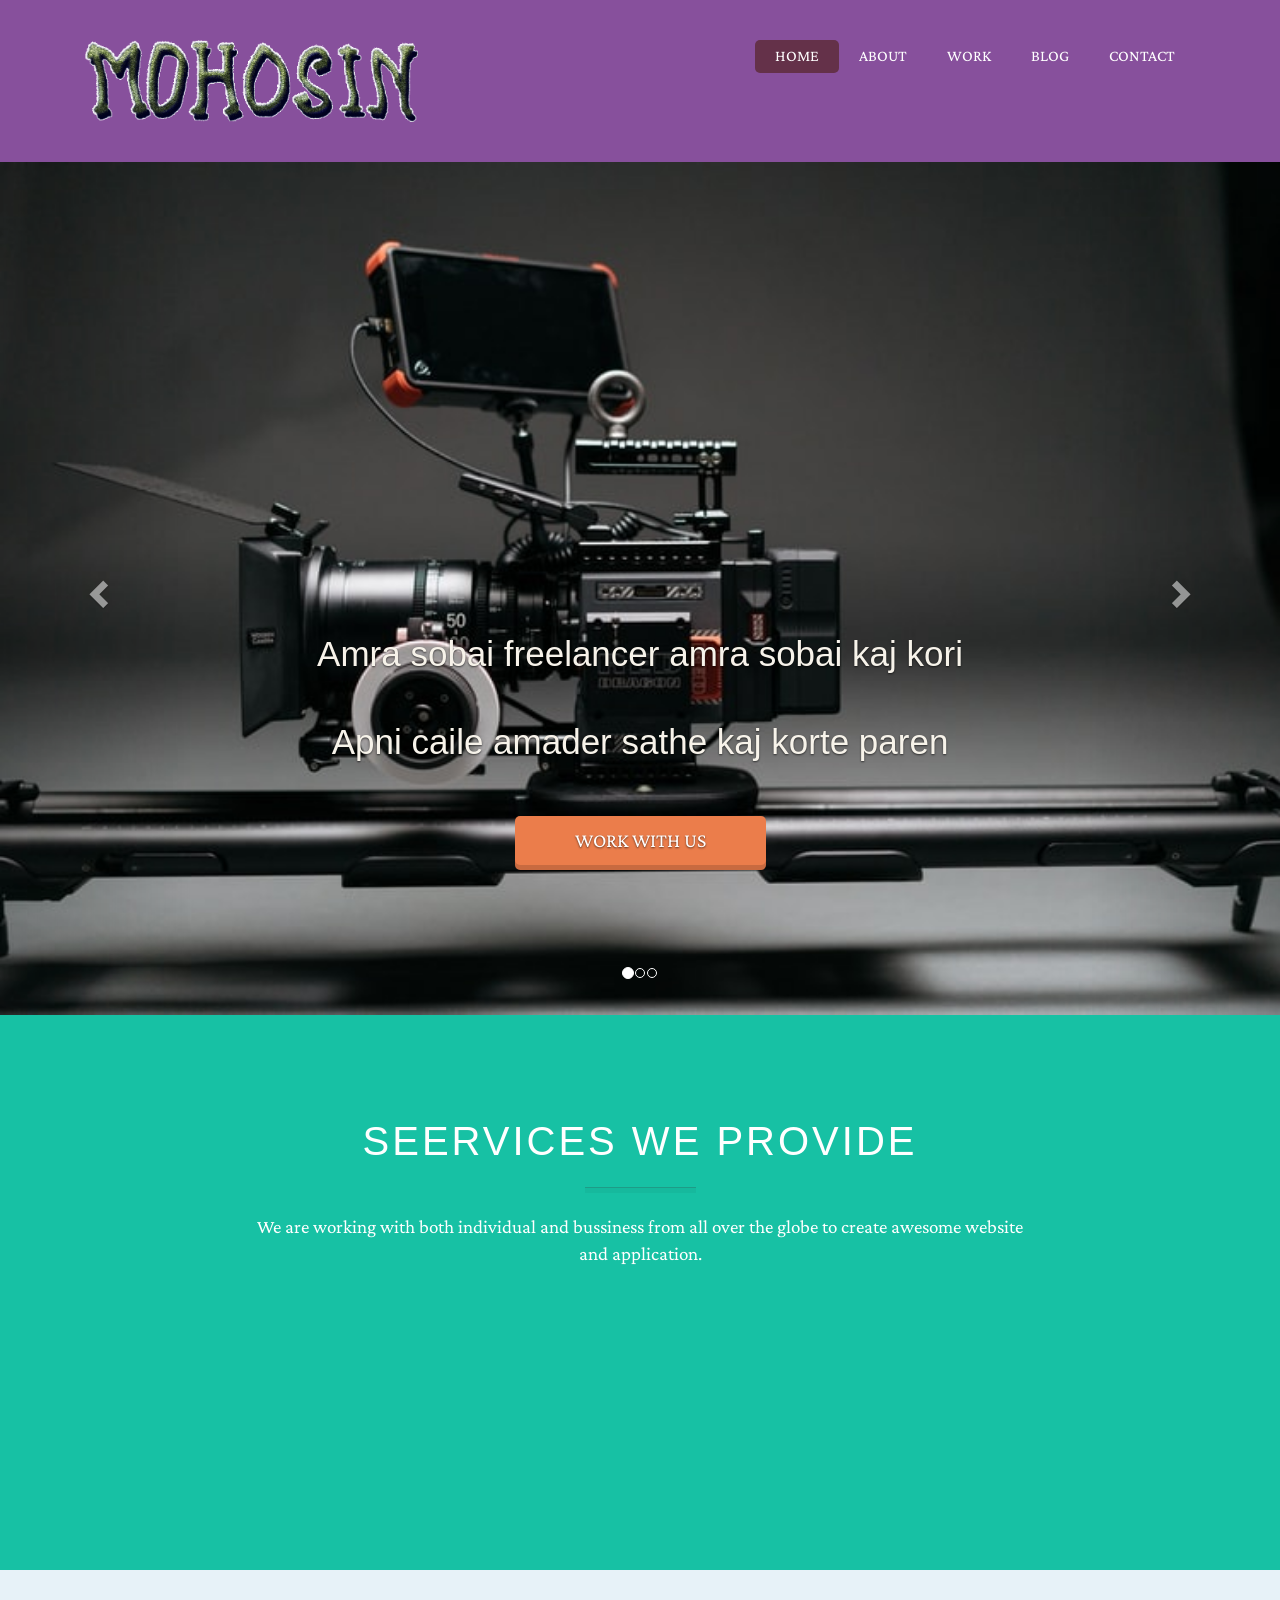
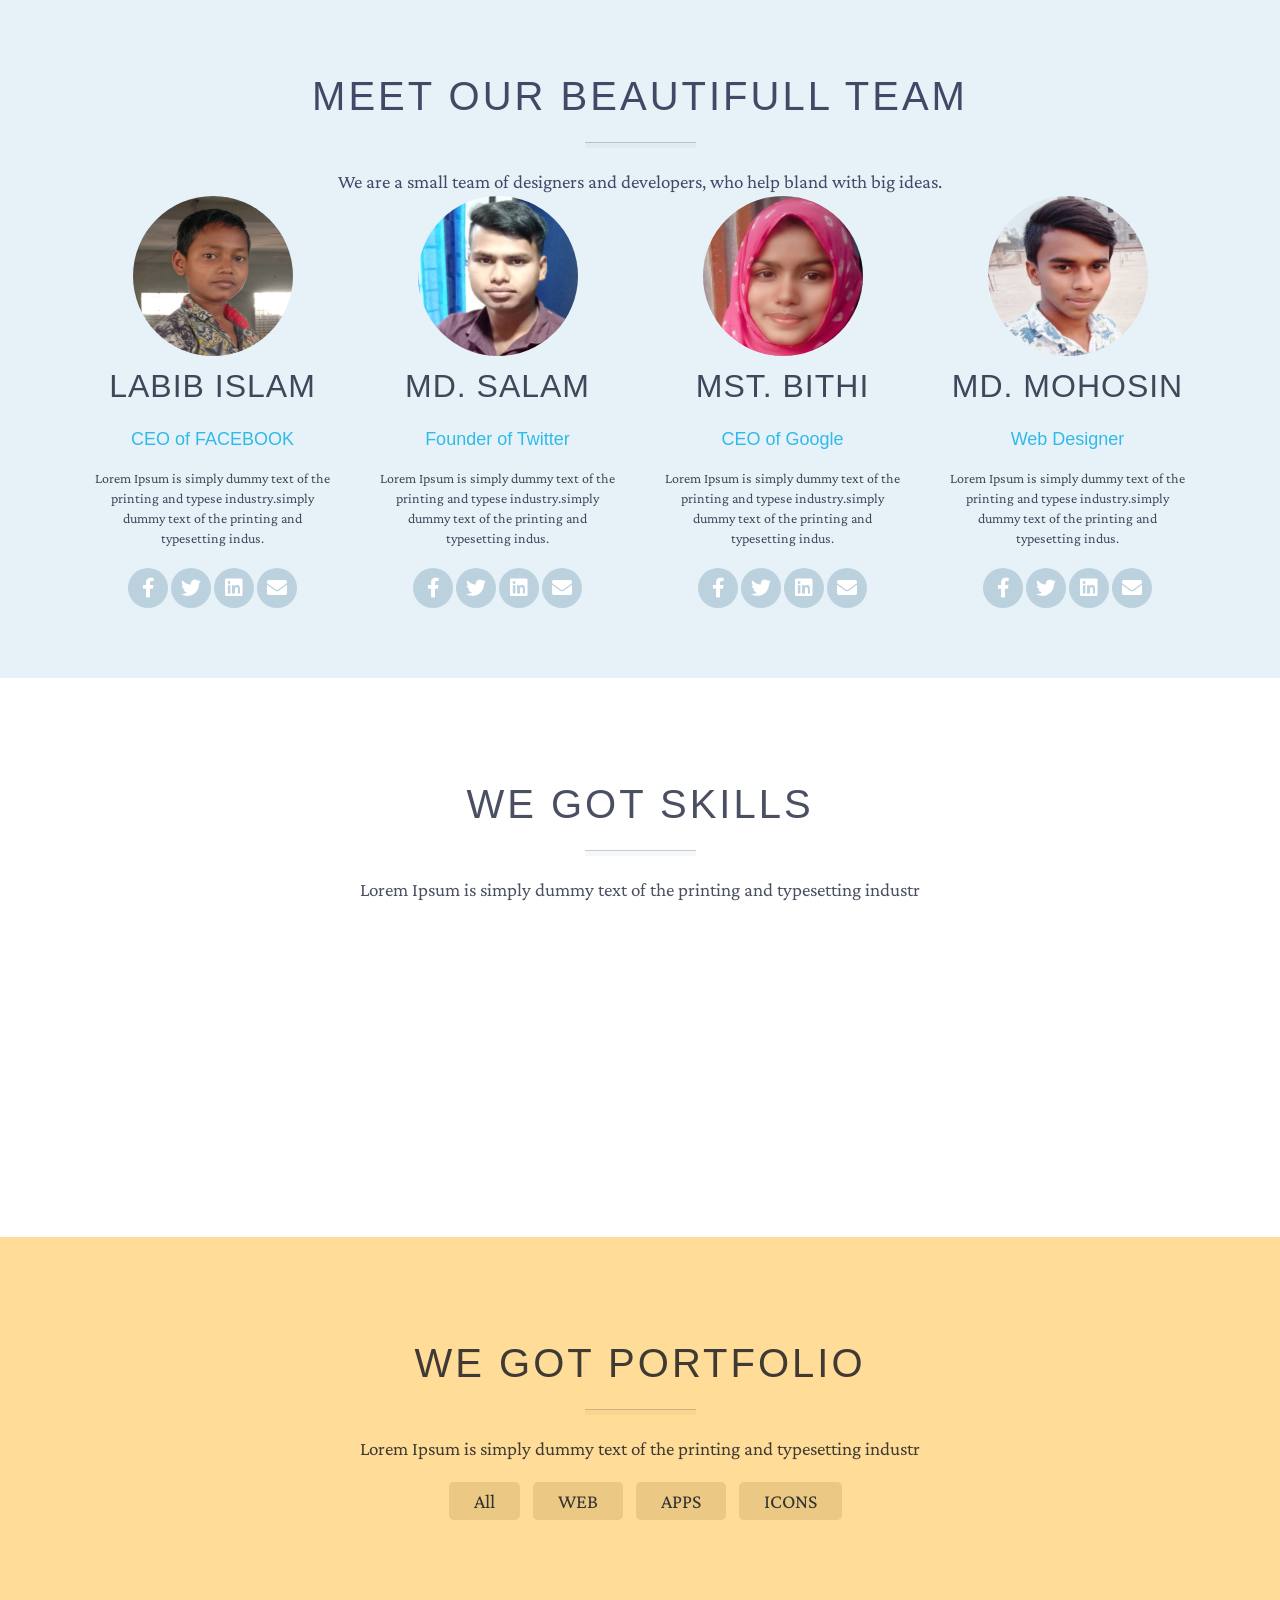
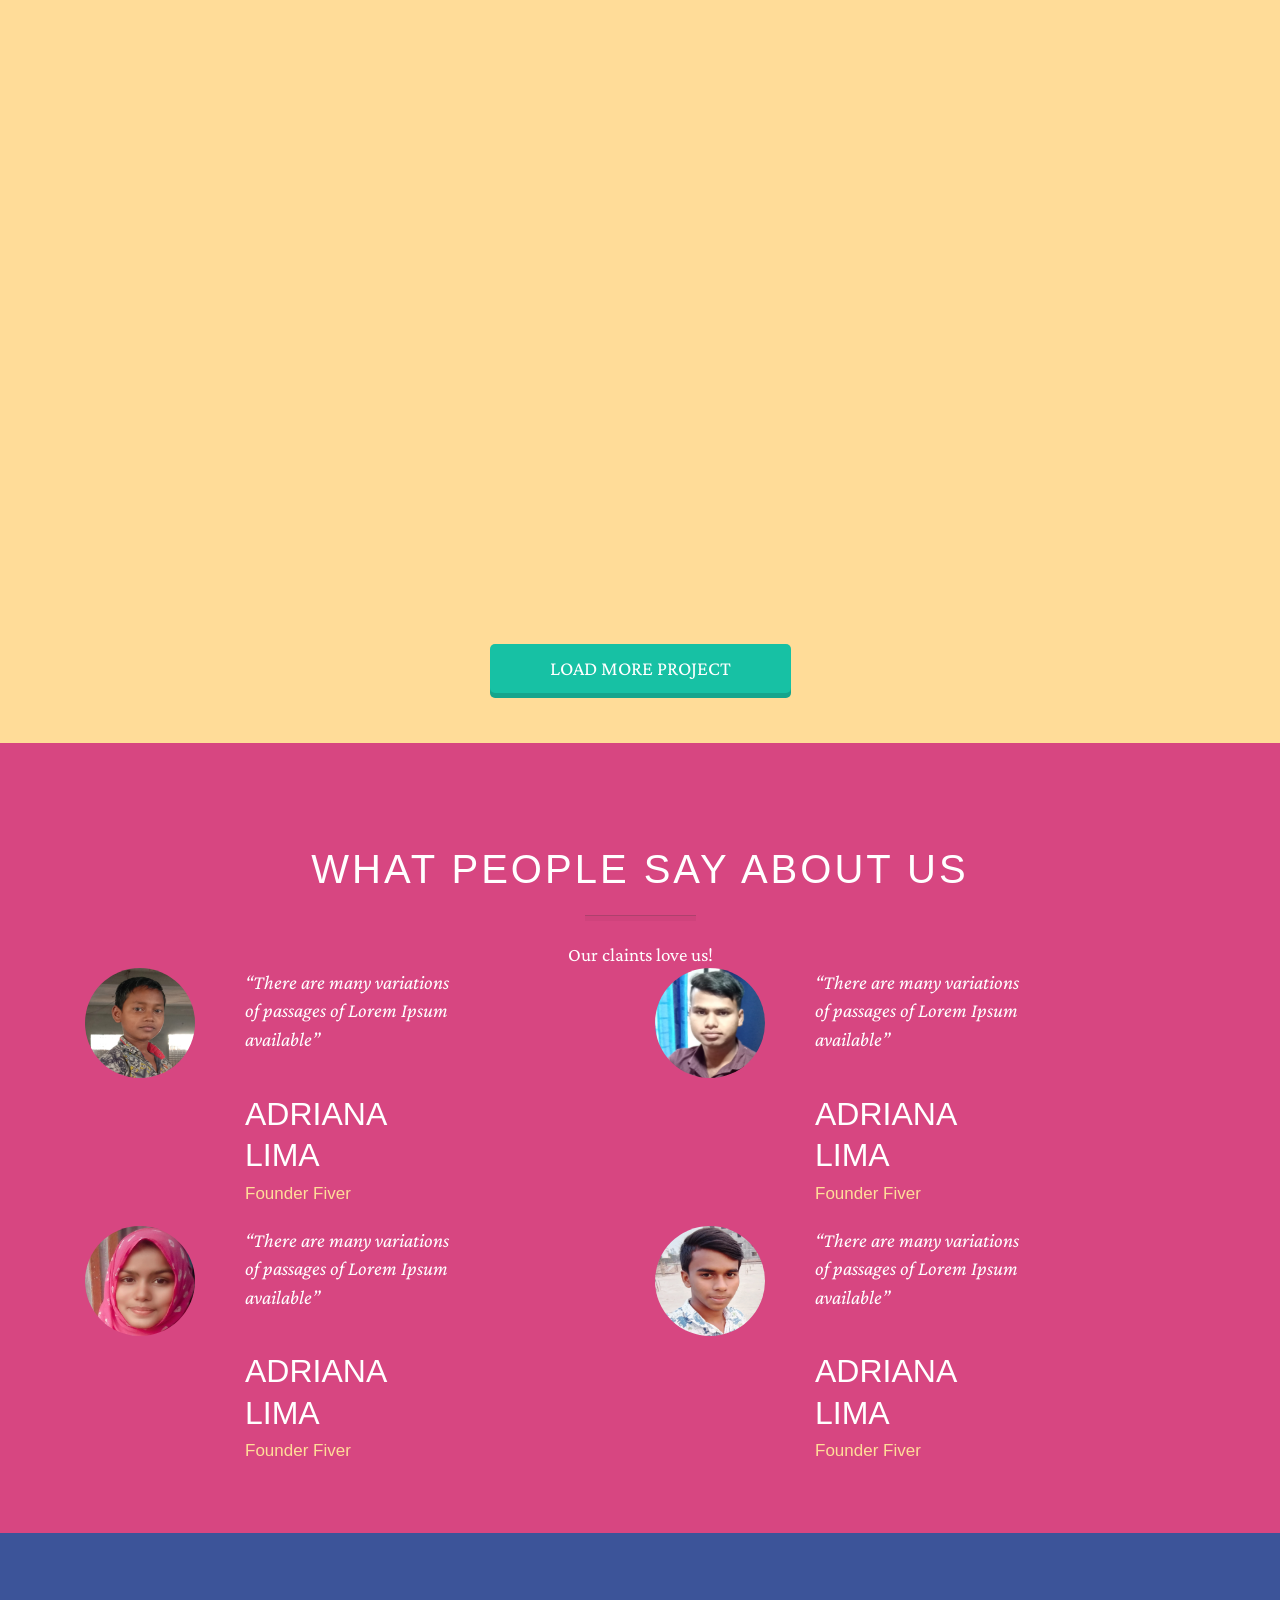
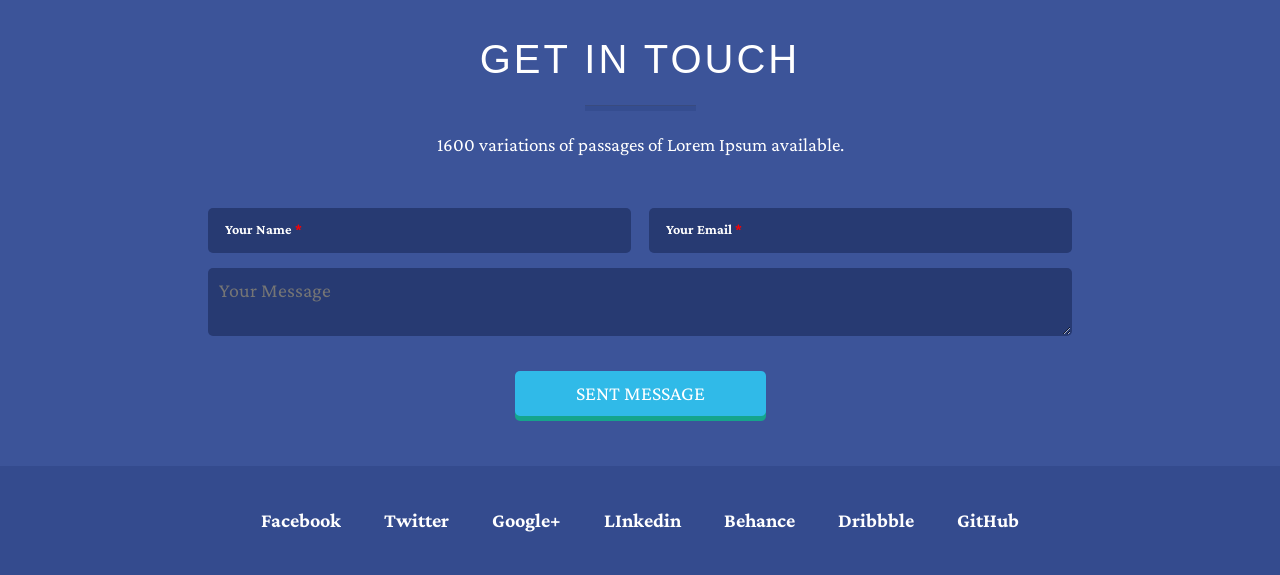
<file: index.html>
<!doctype html>
<html class="no-js" lang="">

<head>
  <meta charset="utf-8">
  <title>Welcome to our website (PSD to HTML)</title>
  <meta name="description" content="">
  <meta name="viewport" content="width=device-width, initial-scale=1">

  <meta property="og:title" content="">
  <meta property="og:type" content="">
  <meta property="og:url" content="">
  <meta property="og:image" content="">
<link rel="stylesheet" href="https://fonts.googleapis.com/css2?family=Crimson+Pro&family=Literata">
  <link rel="stylesheet" href="css/all.min.css" type="text/css" media="all" />
  <link rel="stylesheet" href="css/bootstrap.min.css" type="text/css" media="all" />
  <link rel="stylesheet" href="https://maxcdn.bootstrapcdn.com/bootstrap/3.4.1/css/bootstrap.min.css">
  <link rel="stylesheet" href="css/uikit-rtl.min.css" type="text/css" media="all" />
  <link rel="stylesheet" href="css/uikit.min.css" type="text/css" media="all" />
  <link rel="stylesheet" href="css/responsive.css" type="text/css" media="all" />
  <link rel="stylesheet" href="css/style.css" type="text/css" media="all" /> 
  <link rel="stylesheet" href="css/normalize.css">
  <meta name="theme-color" content="#fafafa">
  <script type="text/javascript" src="js/jQuary.js" charset="utf-8"> </script>
  <script type="text/javascript" src="js/uikit.min.js" charset="utf-8"> </script>
  <script type="text/javascript" src="js/uikit-icons.min.js" charset="utf-8"> </script>
  <script src="https://maxcdn.bootstrapcdn.com/bootstrap/3.4.1/js/bootstrap.min.js"></script>
  <script type="text/javascript" src="js/bootstrap.min.js" charset="utf-8"></script>
  <script type="text/javascript" src="js/pie-chart.js" charset="utf-8"></script>
  <script type="text/javascript" src="js/mixitup.min.js" charset="utf-8"></script>
  <script type="text/javascript" src="js/custom.js" charset="utf-8"> </script>
</head>

<body>
<!--- hreader-area html start from here----->
<header class="header-area">
    <div class="header-top" uk-sticky="top: 200">
      <div class="container">
      <div class="logo-area">
        <a href="#">   <img src="images/m-2.gif" alt="" /></a>
     
      </div>
      <nav class="main-menu">
        <ul>
          <li><a class="active" href="#">home</a></li>
          <li><a href="about.html">about</a></li>
          <li><a href="work.html">work</a></li>
          <li><a href="blog.html">blog</a></li>
          <li><a href="contact.html">contact</a></li>
        </ul>
      </nav>
      </div>
    </div>
    
    
        
    
  <div id="myCarousel" class="carousel slide" data-ride="carousel">
    <!-- Indicators -->
    <ol class="carousel-indicators">
      <li data-target="#myCarousel" data-slide-to="0" class="active"></li>
      <li data-target="#myCarousel" data-slide-to="1"></li>
      <li data-target="#myCarousel" data-slide-to="2"></li>
    </ol>

    <!-- Wrapper for slides -->
    <div class="carousel-inner">

      <div class="item active">
        <img src="images/slider1.jpeg" alt="Los Angeles" style="width:100%;">
        <div class="carousel-caption">
          <div class="header-bottom">
      <h2>Amra sobai freelancer amra sobai kaj kori</h2><h2>Apni caile amader sathe kaj korte paren</h2>
      <div class="call-to-action-header">
        <a href="login.html">work with us</a>
      </div>
    </div> 
        </div>
      </div>

      <div class="item">
        <img src="images/slider2.jpeg" alt="Chicago" style="width:100%;">
        <div class="carousel-caption">
        <div class="header-bottom">
      <h2>We are the new kids on the block</h2><h2>we build awesome website & mobile apps</h2>
      <div class="call-to-action-header">
        <a href="login.html">work with us</a>
      </div>
    </div> 
        </div>
      </div>
    
      <div class="item">
        <img src="images/slider3.jpeg" alt="New York" style="width:100%;">
        <div class="carousel-caption">
        <div class="header-bottom">
      <h2>Its a nice marketplace in freelancing</h2><h2>so you log in our website</h2>
      <div class="call-to-action-header">
        <a href="login">work with us</a>
      </div>
    </div> 
        </div>
      </div>
  
    </div>

    <!-- Left and right controls -->
    <a class="left carousel-control" href="#myCarousel" data-slide="prev">
      <span class="glyphicon glyphicon-chevron-left"></span>
      <span class="sr-only">Previous</span>
    </a>
    <a class="right carousel-control" href="#myCarousel" data-slide="next">
      <span class="glyphicon glyphicon-chevron-right"></span>
      <span class="sr-only">Next</span>
    </a>
</header>





<!----- header-area html end here------>

<!------- services-area html start from here------>

<section class="services-area">
  <div class="container">
    <h2>seervices we provide</h2>
    <hr />
    <p>We are working with both individual and bussiness from all over the globe to create awesome website and application. </p>
    <div class="services-boxes row">
      <div class="box col-lg-3 col-md-3 col-sm-6"  uk-scrollspy="cls: uk-animation-slide-top; repeat: true"   >
        <img src="images/s1.png" alt="service" />
        <h2>branding</h2>
        <p>Lorem Ipsum is simply dummy text of the printing and typesetting industry.</p>
      </div>
 <div class="box col-lg-3 col-md-3 col-sm-6" uk-scrollspy="cls: uk-animation-slide-top; repeat: true">
        <img src="images/s2.png" alt="service" />
        <h2>design</h2>
        <p>Lorem Ipsum is simply dummy text of the printing and typesetting industry.</p>
      </div>
 <div class="box col-lg-3 col-md-3 col-sm-6" uk-scrollspy="cls: uk-animation-slide-bottom; repeat: true">
        <img src="images/s3.png" alt="service" />
        <h2>development</h2>
        <p>Lorem Ipsum is simply dummy text of the printing and typesetting industry.</p>
      </div>
 <div class="box col-lg-3 col-md-3 col-sm-6" uk-scrollspy="cls: uk-animation-slide-bottom; repeat: true">
        <img src="images/s4.png" alt="service" />
        <h2>rocket science</h2>
        <p>Lorem Ipsum is simply dummy text of the printing and typesetting industry.</p>
      </div>
      
    </div>
  </div>
</section>

<!----- team-area html start from here------>
<section class="team-area">
  <div class="container">
    <h2>meet our beautifull team</h2>
    <hr />
    <p>We are a small team of designers and developers, who help bland with big ideas.  </p>
    <div class="team-boxes row">
      <div class="box col-lg-3 col-md-3 col-sm-6">
        <div class="team-mem">
        <img src="images/t1.png" alt="team" />
        </div>
        <h2>Labib Islam</h2>
        <h3>CEO of FACEBOOK</h3>
        <p>Lorem Ipsum is simply dummy text of the printing and typese industry.simply dummy text of the printing and typesetting indus.</p>
        <div class="social-link">
          <ul>
            <li><a href="#"><i class="fab fa-facebook-f"></i></a></li>
            <li><a href="#"><i class="fab fa-twitter"></i></a></li>
            <li><a href="#"><i class="fab fa-linkedin"></i></a></li>
            <li><a href="#"><i class="fas fa-envelope"></i></a></li>
          </ul>
        </div>
        </div>
  <div class="box col-lg-3 col-md-3 col-sm-6">
    <div class="team-mem">
        <img src="images/t2.png" alt="team" />
        </div>
        <h2>Md. Salam</h2>
        <h3>Founder of Twitter</h3>
        <p>Lorem Ipsum is simply dummy text of the printing and typese industry.simply dummy text of the printing and typesetting indus.</p>
        <div class="social-link">
          <ul>
            <li><a href="#"><i class="fab fa-facebook-f"></i></a></li>
            <li><a href="#"><i class="fab fa-twitter"></i></a></li>
            <li><a href="#"><i class="fab fa-linkedin"></i></a></li>
            <li><a href="#"><i class="fas fa-envelope"></i></a></li>
          </ul>
        </div>
        </div>
  <div class="box col-lg-3 col-md-3 col-sm-6">
    <div class="team-mem">
        <img src="images/t3.png" alt="team" />
        </div>
        <h2>Mst. Bithi<h2>
        <h3>CEO of Google</h3>
        <p>Lorem Ipsum is simply dummy text of the printing and typese industry.simply dummy text of the printing and typesetting indus.</p>
        <div class="social-link">
          <ul>
            <li><a href="#"><i class="fab fa-facebook-f"></i></a></li>
            <li><a href="#"><i class="fab fa-twitter"></i></a></li>
            <li><a href="#"><i class="fab fa-linkedin"></i></a></li>
            <li><a href="#"><i class="fas fa-envelope"></i></a></li>
          </ul>
        </div>
        </div>
  <div class="box col-lg-3 col-md-3 col-sm-6">
    <div class="team-mem">
        <img src="images/t4.png" alt="team" />
        </div>
        <h2>Md. Mohosin</h2>
        <h3>Web Designer</h3>
        <p>Lorem Ipsum is simply dummy text of the printing and typese industry.simply dummy text of the printing and typesetting indus.</p>
        <div class="social-link">
          <ul>
            <li><a href="#"><i class="fab fa-facebook-f"></i></a></li>
            <li><a href="#"><i class="fab fa-twitter"></i></a></li>
            <li><a href="#"><i class="fab fa-linkedin"></i></a></li>
            <li><a href="#"><i class="fas fa-envelope"></i></a></li>
          </ul>
        </div>
        </div>
  </div>
</section>
<!-------- team-area html end here------->

<!--------skill-ara html start from here------->
<section class="skill-area">
  <div class="container">
    <h2>we got skills</h2>
    <hr />
    <p>Lorem Ipsum is simply dummy text of the printing and typesetting industr</p>
    <div class="skill-boxes row">
      <div class="box col-lg-3 col-md-3 col-sm-6" uk-scrollspy="cls: uk-animation-slide-top; repeat: true">
          <div class="sk1 pie-title-center" data-percent="90">
     <span class="pie-value">90%</span>
     </div>
        <h2>Web design</h2>
      </div>
 <div class="box col-lg-3 col-md-3 col-sm-6" uk-scrollspy="cls: uk-animation-slide-top; repeat: true">
       <div class="sk2 pie-title-center" data-percent="75">
         <span class="pie-value">75%</span>
   </div>
        <h2>HTML/CSS</h2>
      </div>
 <div class="box col-lg-3 col-md-3 col-sm-6" uk-scrollspy="cls: uk-animation-slide-bottom; repeat: true">
      <div class="sk3 pie-title-center" data-percent="70">
         <span class="pie-value">70%</span>
         </div>
        <h2>grapich design</h2>
      </div>
 <div class="box col-lg-3 col-md-3 col-sm-6" uk-scrollspy="cls: uk-animation-slide-bottom; repeat: true">
      <div class="sk4 pie-title-center" data-percent="85">
         <span class="pie-value">85%</span>
         </div>
        <h2>ui/ux</h2>
      </div>
  </div>
</section>
<!------- skill-area end here----------->

<!------ portfolio-area html start from here---------->

<section class="portfolio-area">
  <div class="container">
    <h2>we got portfolio</h2>
    <hr />
    <p>Lorem Ipsum is simply dummy text of the printing and typesetting industr</p>
    <nav class="portfolio-menu">
      <ul>
        <li><a data-filter="*" >All</a></li>
        <li><a data-filter=".WEB" >WEB</a></li>
        <li><a data-filter=".APPS" >APPS</a></li>
        <li><a data-filter=".ICONS" >ICONS</a></li>
      </ul>
    </nav>
    <div class="portfolio-boxes row">
      <div class="box mix APPS ICONS col-lg-6 col-md-6 col-sm-12" uk-scrollspy="cls: uk-animation-slide-top; repeat: true">
        <div class="port-image">
        <img src="images/p1.png" alt="portfolio" />
        </div>
        <h2>Isometric Perspective Mock Up</h2>
      </div>
 <div class="box mix ICONS APPS col-lg-6 col-md-6 col-sm-12" uk-scrollspy="cls: uk-animation-slide-top; repeat: true">
   <div class="port-image">
        <img src="images/p2.png" alt="portfolio" />
        </div>
        <h2>Time Zone App UI</h2>
      </div>
 <div class="box mix WEB APPS col-lg-6 col-md-6 col-sm-12" uk-scrollspy="cls: uk-animation-slide-bottom; repeat: true">
   <div class="port-image">
        <img src="images/p3.png" alt="portfolio" />
        </div>
        <h2>Viro Media Players UI</h2>
      </div>
 <div class="box mix ICONS col-lg-6 col-md-6 col-sm-12" uk-scrollspy="cls: uk-animation-slide-bottom; repeat: true">
   <div class="port-image">
        <img src="images/p4.png" alt="portfolio" />
        </div>
        <h2>Blog / Magazine Flat UI Kids</h2>
      </div>
   <div class="call-to-action-port">
        <a href="more-project.html">load more project</a>
      </div>
    </div>
  </div>
</section>

<!---- portfolio-area end here-------->

<!------- testimonial-area html start from here----->
<section class="testimonial-area">
  <div class="container">
    <h2>what people say about us</h2>
    <hr />
    <p>Our claints love us!</p>
    <div class="testimonial-boxes row">
      <div class="box col-lg-6 col-md-6">
        <div class="testi-image">
        <img src="images/t1.png" alt="testimonial" />
        </div>
        <div class="testi-count">
          <q>There are many variations of passages of Lorem Ipsum available</q>
          <h2>Adriana Lima</h2>
          <h3>Founder Fiver</h3>
          </div>
      </div>
    <div class="box col-lg-6 col-md-6">
        <div class="testi-image">
        <img src="images/t2.png" alt="testimonial" />
        </div>
        <div class="testi-count">
          <q>There are many variations of passages of Lorem Ipsum available</q>
          <h2>Adriana Lima</h2>
          <h3>Founder Fiver</h3>
          </div>
      </div>
    <div class="box col-lg-6 col-md-6">
        <div class="testi-image">
        <img src="images/t3.png" alt="testimonial" />
        </div>
        <div class="testi-count">
          <q>There are many variations of passages of Lorem Ipsum available</q>
          <h2>Adriana Lima</h2>
          <h3>Founder Fiver</h3>
          </div>
      </div>
    <div class="box col-lg-6 col-md-6">
        <div class="testi-image">
        <img src="images/t4.png" alt="testimonial" />
        </div>
        <div class="testi-count">
          <q>There are many variations of passages of Lorem Ipsum available</q>
          <h2>Adriana Lima</h2>
          <h3>Founder Fiver</h3>
          </div>
      </div>
      
    </div>
  </div>
</section>
<!---------testimonial-area end here--------->

<!------ contact-area html start here------->
<section class="contact-area">
  <div class="container">
    <h2>get in touch</h2>
    <hr />
    <p>1600 variations of passages of Lorem Ipsum available.</p>
    <div class="contact-boxes row">
      <form class="" action="" method="get" accept-charset="utf-8">
        <div class="username">
          <div class="name-field">
            <label for="name">Your Name <span>*</span></label>
            <input type="text" name="" id="name" value="" />
          </div>
          <div class="email-field">
            <label for="email">Your Email <span>*</span></label>
            <input type="text" name="" id="email" value=""/>
          </div>
        </div>
        <textarea name="" id= rows="15" cols="40" placeholder="Your Message"></textarea>
        <div class="call-to-action-message">
          <input type="submit" name="" id="" value="Sent Message" />
        </div>
      </form>
    </div>
  </div>
</section>

<!-------- contact-area end here------->

<!--------- fotter-area html start from here------->

<footer class="footer-area">
  <div class="middle-area">
    <nav class="footer-menu">
      <ul>
        <li><a href="#">Facebook</a></li>
        <li><a href="#">Twitter</a></li>
        <li><a href="#">Google+</a></li>
        <li><a href="#">LInkedin</a></li>
        <li><a href="#">Behance</a></li>
        <li><a href="#">Dribbble</a></li>
        <li><a href="#">GitHub</a></li>
      </ul>
    </nav>
  </div>
</footer>





</body>
</html>
</file>
<file: css/responsive.css>
@media all and (max-width:760px){
  .header-area .logo-area h1{
    font-size: 20px;
  }
  .header-area .main-menu ul li a{
    padding: 4px 10px;
    font-size: 14px;
  }
  .header-area .header-top{
    padding: 25px 0;
  }
  .header-area .header-bottom h2{
    font-size: 27px;
    line-height: 10px;
  }
  .header-area .call-to-action-header a{
    padding: 5px 50px;
    font-size: 17px;
  }
}
@media all and (max-width:360px){
  .header-area .logo-area h1{
    font-size: 15px;
  }
  .header-area .main-menu ul li a{
    padding: 4px 6px;
    font-size: 10px;
  }
  .header-area .header-top{
    padding: 25px 0;
  }
  .header-area .header-bottom h2{
    display: none;
  }
  .header-area .call-to-action-header a{
    padding: 5px 30px;
    font-size: 14px;
    margin-top: 0px;
    letter-spacing: 2px;
  }
  .portfolio-area .portfolio-menu ul li a{
    padding: 5px 10px;
    font-size: 10px;
   
  }
  .portfolio-area .call-to-action-port a{
    padding: 5px 30px;
    font-size: 14px;
    letter-spacing: 2px;
  }
  .contact-area .username .name-field{
    width: 100%;
    float: none;
  }
    .contact-area .username .email-field{
      width: 100%;
      float: none;
      margin: 5px 0;
    }
  .contact-area .call-to-action-message input{
    padding: 5px 30px;
    font-size: 14px;
    letter-spacing: 2px;
  }
}
</file>
<file: css/style.css>
/*======= header-area style start from here=========*/
body{
 font-family: 'Crimson Pro', serif;
}
a:hover{
  text-decoration: none;
}
hr{
  margin: 20px auto;
}
.uk-sticky-fixed{
  background: rgba(0,0,0,.4) !important;
}
.header-area{
  background: #87509c ;
}
.header-top{
  padding: 40px 0;
  background: #87509c ;
}
.header-top:after{
  content: '';
  display: block;
  clear: both;
}
.logo-area{
  width: 30%;
  float: left;
}
.logo-area h1{
  color: #fff;
  margin: 0;
  padding: 0;
  letter-spacing: 2px;
  font-weight: 700;
  font-size:35px;
}
.main-menu{
  width: 70%;
  float: left;
}
.main-menu ul{
  margin: 0;
  padding: 0;
  float: right;
}
.main-menu:after{
  content: '';
  display: block;
  clear: both;
}
.main-menu ul li{
  float: left;
}
.main-menu ul:after{
  content: '';
  display: block;
  clear: both;
}
.main-menu ul li a{
  padding: 5px 20px;
  display: block;
  color: #fff;
  font-size: 16px;
  border-radius: 5px;
  text-transform: uppercase;
}
.main-menu ul li a:hover, .main-menu ul li a.active{
  background: #643149 ;
}




.header-bottom{
  padding: 100px 0;
  text-align: center;
}
.header-bottom h2{
  font-size: 35px;
  color: #f7f3ea;
  line-height: 48px;
}
.call-to-action-header a{
  background: #eb7d4b;
  padding: 10px 60px;
  color: #fff;
  text-transform: uppercase;
  font-size: 20px;
  margin-top: 30px;
  display: inline-block;
  border-radius: 5px;
  box-shadow: 0px 5px 0px #c86a40 ;
}
.call-to-action-header a:hover{
  background: #c86a40;
}


/*========== services-area design from here=====*/

.services-area{
  background: #17C1A4;
  padding: 50px 0;
}
.services-area .container > h2{
  font-size: 40px;
  color: #fff;
  margin: 0;
  padding-top: 50px;
  text-align: center;
  text-transform: uppercase;
  letter-spacing: 3px;
}
.services-area hr{
  border-top: none;
  border-left: none;
  border-right: none;
  border-bottom: 5px solid #14a58c;
  width: 10%;
}
.services-area .container > p{
  font-size: 19px;
  color: #fff;
  width: 70%;
  text-align: center;
  margin: auto;
}
.services-boxes{
  text-align: center;
}
.services-boxes .box img{
  width: 80px;
  height: 100px;
}
.services-boxes .box{
  padding: 10px;
}
.services-boxes .box h2{
  color: #fff;
  text-transform: uppercase;
  letter-spacing: 1px;
  margin: 5px 0;
  padding: 0;
}
.services-boxes .box p{
  color: #fff;
  width: 93%;
  margin: auto;
}

/*------ team-area design start here-------*/
.team-area{
  background: #E7F2F8;
  padding: 50px 0;
}
.team-area .container > h2{
  font-size: 40px;
  color: #404966;
  margin: 0;
  padding-top: 50px;
  text-align: center;
  text-transform: uppercase;
  letter-spacing: 3px;
}
.team-area hr{
  border-top: none;
  border-left: none;
  border-right: none;
  border-bottom: 5px solid #C7D8E2;
  width: 10%;
}
.team-area .container > p{
  font-size: 19px;
  color: #404966;
  width: 70%;
  text-align: center;
  margin: auto;
}
.team-boxes{
  text-align: center;
}
.team-boxes .box h2{
  color: #3C495A;
  text-transform: uppercase;
  letter-spacing: 1px;
  margin-top:10px;
}
.team-boxes .box h3{
  color: #30bae7;
  font-weight: normal;
  font-size: 18px;
  margin-bottom: 16px;
  margin-top: 0px;
}
.team-boxes .box p{
  color: #3C495A;
  width: 93%;
  margin: auto;
}
.team-mem{
  width: 160px;
  height: 160px;
  margin: auto;
}
.team-mem img{
  width: 100%;
  height: 100%;
  border-radius: 50%;
}
.social-link ul{
  margin: 20px 0;
  padding: 0;
}
.social-link ul li{
  display: inline-block;
}
.social-link ul li i{
  color: #fff;
  background: #BBD1DE;
  width: 40px;
  height: 40px;
  padding: 10px;
  font-size: 20px;
  border-radius: 50%;
}

/*======== skill-area design start here========*/
.skill-area{
  background: #ffffff;
  padding: 50px 0;
}
.skill-area .container > h2{
  font-size: 40px;
  color: #4A4F62;
  margin: 0;
  padding-top: 50px;
  text-align: center;
  text-transform: uppercase;
  letter-spacing: 3px;
}
.skill-area hr{
  border-top: none;
  border-left: none;
  border-right: none;
  border-bottom: 5px solid #DFEAF0;
  width: 10%;
}
.skill-area .container > p{
  font-size: 19px;
  color: #4A4F62;
  width: 70%;
  text-align: center;
  margin: auto;
}
.skill-boxes{
  text-align: center;
}
.skill-boxes .box h2{
  color: #4A4F62;
  text-transform: uppercase;
  letter-spacing: 1px;
}

/*========== portfolio-area design start here=========*/

.portfolio-area{
  background: #FFDC98;
  padding: 50px 0;
}
.portfolio-area .container > h2{
  font-size: 40px;
  color: #3F3A34;
  margin: 0;
  padding-top: 50px;
  text-align: center;
  text-transform: uppercase;
  letter-spacing: 3px;
}
.portfolio-area hr{
  border-top: none;
  border-left: none;
  border-right: none;
  border-bottom: 5px solid #E5C27E;
  width: 10%;
}
.portfolio-area .container > p{
  font-size: 19px;
  color: #3F3A34;
  width: 70%;
  text-align: center;
  margin: auto;
}
.portfolio-boxes{
  text-align: center;
}
.port-image{
  width: 80%;
  margin: auto;
}
.port-image img{
  width: 100%;
}
.portfolio-boxes .box h2{
  color: #4A4F62;
  text-transform: uppercase;
  letter-spacing: 1px;
  font-weight: normal;
  font-size: 17px;
}
.portfolio-menu ul{
  margin-top: 20px;
  padding: 0;
  text-align: center;
}
.portfolio-menu ul li{
  display: inline-block;
  margin-left: 10px;
}
.portfolio-menu ul li a{
  color: #3F3A34;
  padding: 5px 25px;
  background: #EBC884;
  border-radius: 5px;
  font-size: 20px;
  display: block;
  cursor: pointer;
}
.portfolio-menu ul li a:hover{
  background: #fff;
}
.call-to-action-port a{
  background: #17C1A4;
  padding: 10px 60px;
  color: #fff;
  text-transform: uppercase;
  font-size: 20px;
  margin-top: 30px;
  display: inline-block;
  border-radius: 5px;
  box-shadow: 0px 5px 0px #15A58C ;
}
.call-to-action-port a:hover{
  background: #15A58C;
}

/*=========testimonial-area design start from here=========*/

.testimonial-area{
  background: #D74681;
  padding: 50px 0;
}
.testimonial-area .container > h2{
  font-size: 40px;
  color: #fff;
  margin: 0;
  padding-top: 50px;
  text-align: center;
  text-transform: uppercase;
  letter-spacing: 3px;
}
.testimonial-area hr{
  border-top: none;
  border-left: none;
  border-right: none;
  border-bottom: 5px solid #B93D6F;
  width: 10%;
}
.testimonial-area .container > p{
  font-size: 19px;
  color: #fff;
  width: 70%;
  text-align: center;
  margin: auto;
}
.testimonial-boxes{
  text-align: center;
}
.testi-count h2{
  color: #fff;
  text-transform: uppercase;
  margin-bottom: 5px;
}
.testi-count h3{
  margin-top: 0px;
  color: #ffdd99 ;
  font-size: 17px;
  font-weight: normal;
}
.testi-image{
  width: 110px;
  height:110px;
  float: left;
  overflow: hidden;
  margin-right: 50px;
}
.testi-image img{
  width: 100%;
  height: 100%;
  border-radius: 50%;
}
.testi-count{
  overflow: hidden;
  width: 220px;
  text-align: left;
}
.testi-count q{
  color: #fff;
  font-size: 20px;
  font-style: italic;
}

/*======== contace-area design start from here==========*/
.contact-area{
  background: #3c5499;
  padding: 50px 0;
}
.contact-area .container > h2{
  font-size: 40px;
  color: #fff;
  margin: 0;
  padding-top: 50px;
  text-align: center;
  text-transform: uppercase;
  letter-spacing: 3px;
}
.contact-area hr{
  border-top: none;
  border-left: none;
  border-right: none;
  border-bottom: 5px solid #243978;
  width: 10%;
}
.contact-area .container > p{
  font-size: 19px;
  color: #fff;
  text-align: center;
  margin: auto;
}
.contact-boxes{
  width: 80%;
  margin: auto;
}
.username{
  margin-top: 50px;
}
.username input{
  color: #fff;
  background: #273A72 ;
  font-size: 20px;
  padding: 10px;
  border: 1px solid transparent;
  box-sizing: border-box;
  margin-top: 0px;
  border-radius: 5px;
  width: 100%;
}
.username:after{
  content: '';
  display: block;
  clear: both;
}
.username .name-field{
  width: 49%;
  float: left;
  position: relative;
}
.name-field label{
  color: #fff;
  position: absolute;
  top: 11px;
  left: 17px;
}
.name-field label span{
  color: red;
}
.username .email-field{
  width: 49%;
  float: right;
  position: relative;
}
.email-field label{
  color: #fff;
  position: absolute;
  top: 11px;
  left: 17px;
}
.email-field label span{
  color: red;
}
.contact-boxes textarea{
  width: 100%;
  color: #fff;
  background: #273A72 ;
  font-size: 20px;
  padding: 10px;
  border: 1px solid transparent;
  box-sizing: border-box;
  margin-top: 15px;
  border-radius: 5px;
}
.call-to-action-message{
  text-align: center;
}
.call-to-action-message input{
  background: #30BAE8;
  padding: 10px 60px;
  color: #fff;
  text-transform: uppercase;
  font-size: 20px;
  margin-top: 30px;
  display: inline-block;
  border-radius: 5px;
  box-shadow: 0px 5px 0px #15A58C ;
  border: 1px solid transparent;
}
.call-to-action-message input:hover{
  background: #289BC7 ;
}

.footer-area{
  background: #344B8E;
  padding: 40px 0;
}
.footer-area ul{
  margin: 0;
  padding: 0;
  text-align: center;
}
.footer-area ul li{
  display: inline-block;
}
.footer-area ul li a{
  font-size: 20px;
  color: #fff;
  padding: 10px 20px;
  font-weight: bold;
}
.footer-area ul li a:hover{
  color: #41B7E9;
}



/*===========jQuaty-plagin===========*/
.pie-title-center {
  display: inline-block;
  position: relative;
  text-align: center;
}

.pie-value {
  display: block;
  position: absolute;
  font-size: 42px;
  height: 40px;
  top: 50%;
  left: 0;
  right: 0;
  margin-top: -20px;
  line-height: 40px;
  color: #49536B;
}
</file>
